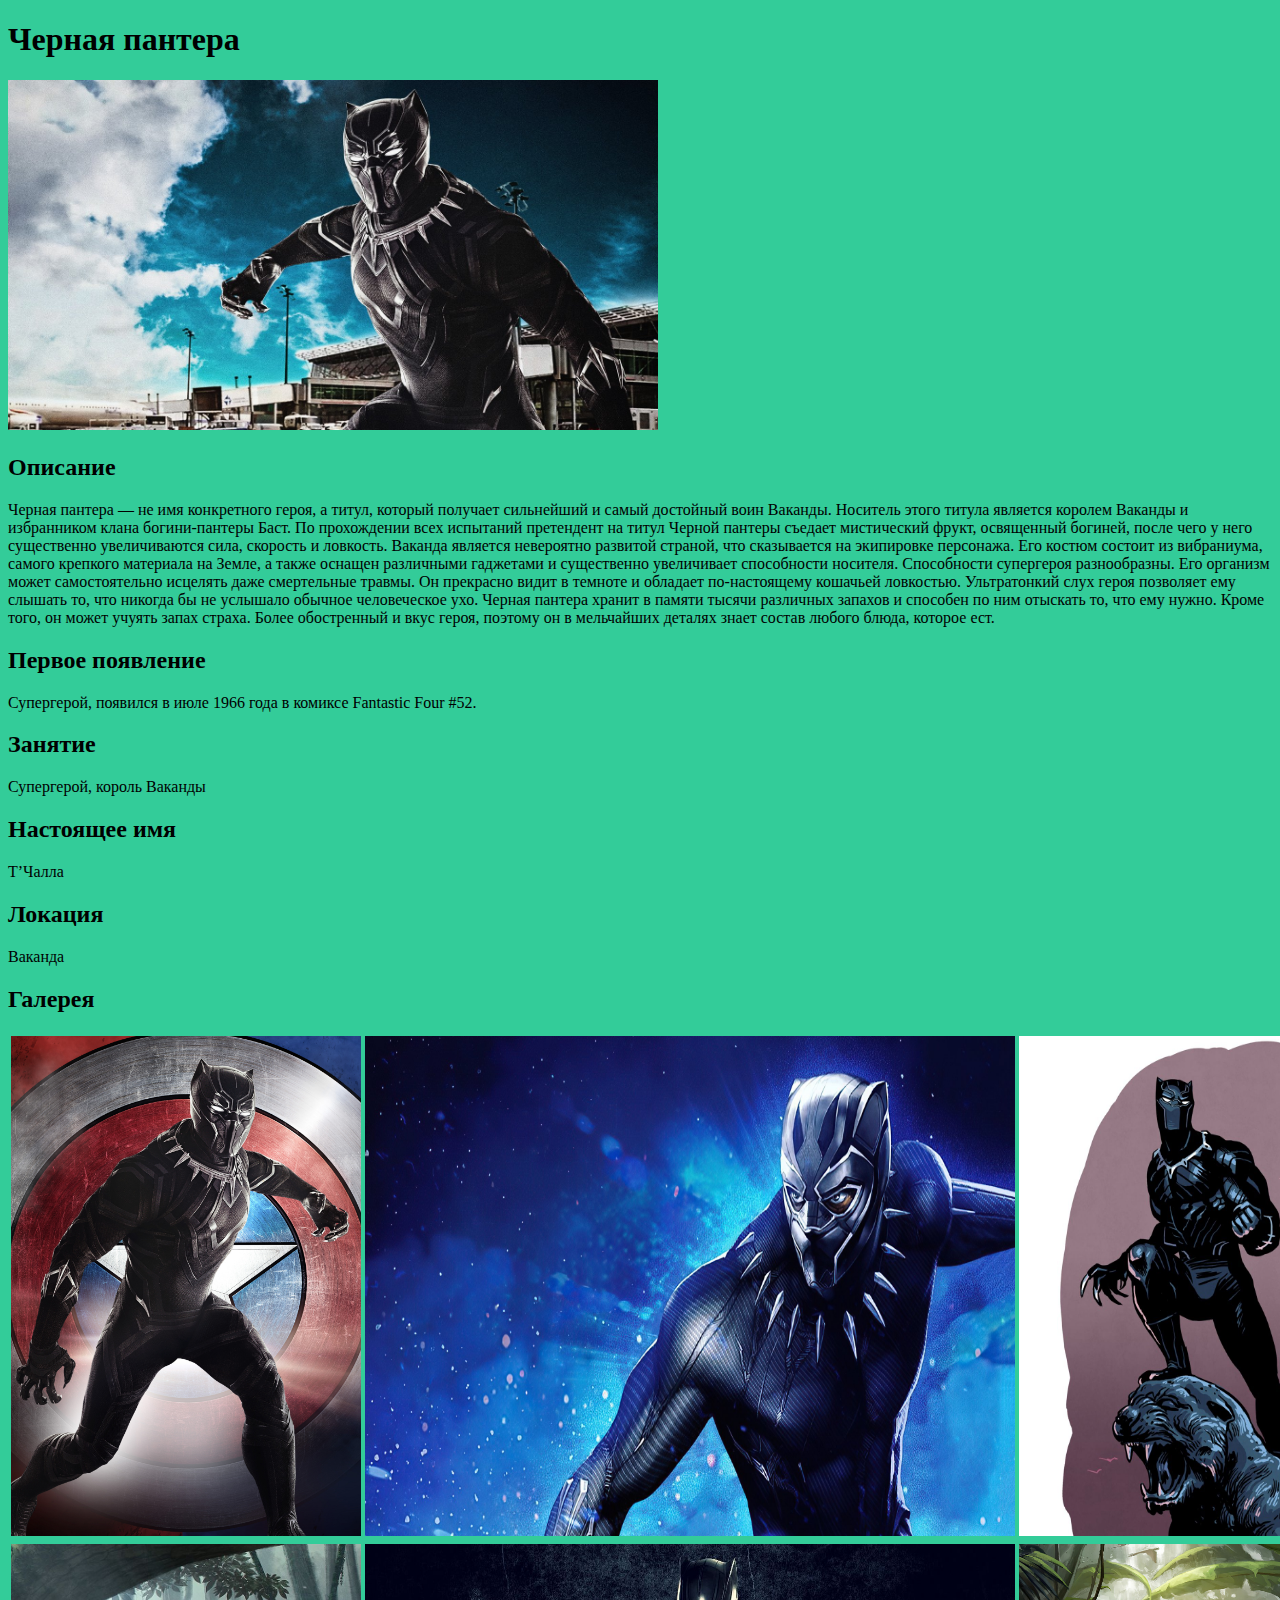
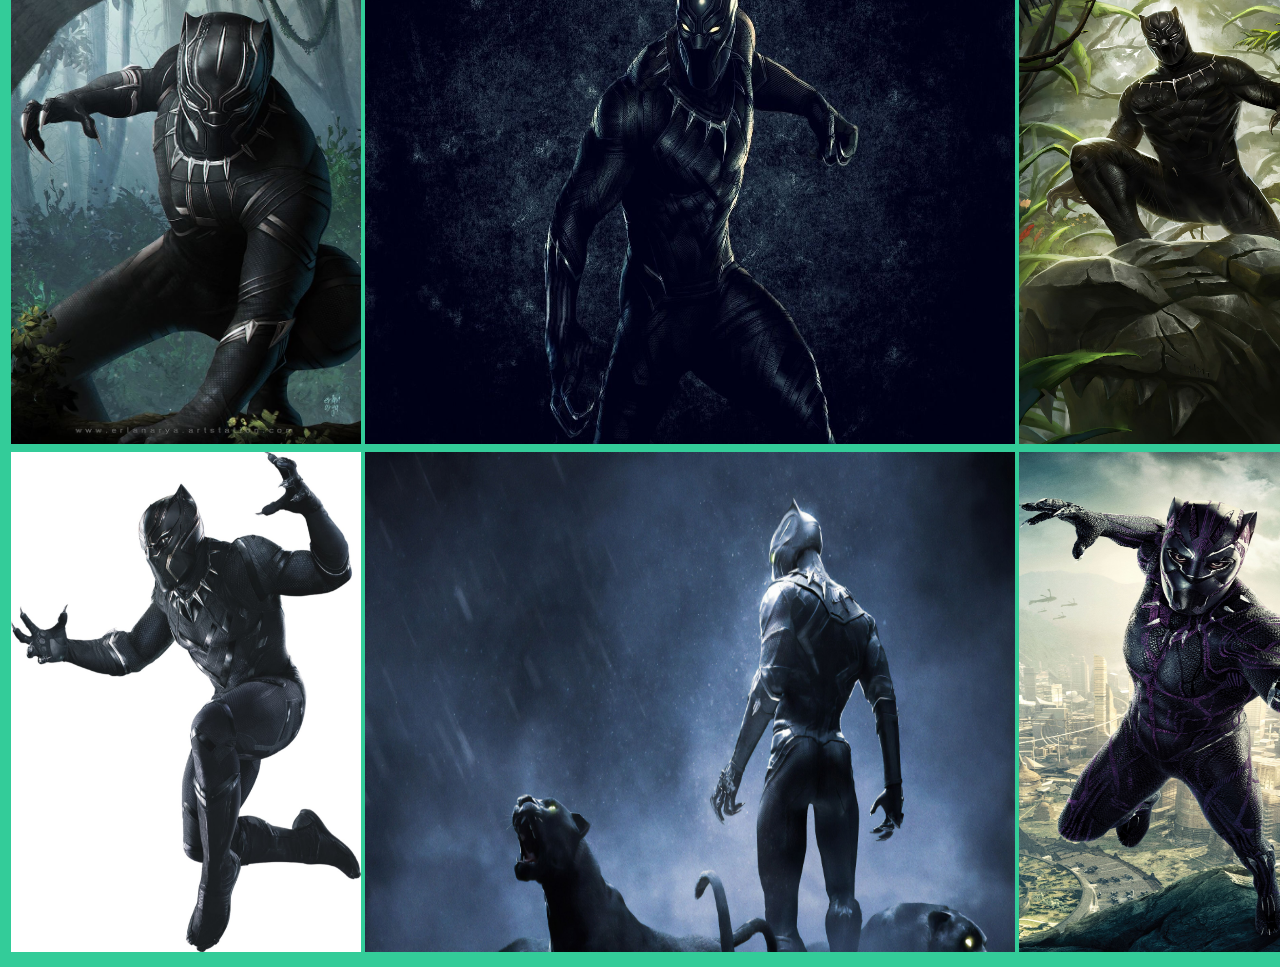
<file: index.html>
<!DOCTYPE html>
<html lang="ru">
<head>
    <meta charset="UTF-8">
    <title>Black Panther</title>

</head>
<body bgcolor="33CC99">
</body>

<h1>Черная пантера</h1>
<img src="img/801.jpg" width="650" height="350">
<h2>Описание</h2>
<p>
    Черная пантера — не имя конкретного героя, а титул, который получает сильнейший и самый достойный воин Ваканды.
    Носитель этого титула является королем Ваканды и избранником клана богини-пантеры Баст. По прохождении всех испытаний претендент на титул Черной пантеры съедает мистический фрукт, освященный богиней, после чего у него существенно увеличиваются сила, скорость и ловкость.
    Ваканда является невероятно развитой страной, что сказывается на экипировке персонажа. Его костюм состоит из вибраниума, самого крепкого материала на Земле, а также оснащен различными гаджетами и существенно увеличивает способности носителя.
    Способности супергероя разнообразны. Его организм может самостоятельно исцелять даже смертельные травмы.
    Он прекрасно видит в темноте и обладает по-настоящему кошачьей ловкостью. Ультратонкий слух героя позволяет ему слышать то, что никогда бы не услышало обычное человеческое ухо.
    Черная пантера хранит в памяти тысячи различных запахов и способен по ним отыскать то, что ему нужно. Кроме того, он может учуять запах страха. Более обостренный и вкус героя, поэтому он в мельчайших деталях знает состав любого блюда, которое ест.
</p>
<h2>Первое появление</h2>
<p>
    Супергерой, появился в июле 1966 года в комиксе Fantastic Four #52.
</p>
<h2>Занятие</h2>
Супергерой, король Ваканды
<h2>Настоящее имя</h2>
	Т’Чалла
<h2>Локация</h2>
Ваканда
<h2>Галерея</h2>
<table width='8%'>
<tr>
<td><img src="img/101.jpg"  width="350" height="500"</td>
<td><img src="img/201.jpg"  width="650" height="500"></td >
<td><img src="img/301.jpg"  width="350" height="500"></td >
</tr>

    <tr>
    <td><img src="img/102.jpg"  width="350" height="500"</td>
<td><img src="img/202.jpg"  width="650" height="500"></td >
<td><img src="img/302.jpg"  width="350" height="500"></td >
    </tr>

<tr>
    <td><img src="img/103.jpg"  width="350" height="500"</td>
<td><img src="img/203.jpg"  width="650" height="500"></td >
<td><img src="img/303.jpg"  width="350" height="500"></td >
    </tr>

</table>

</html>
</file>
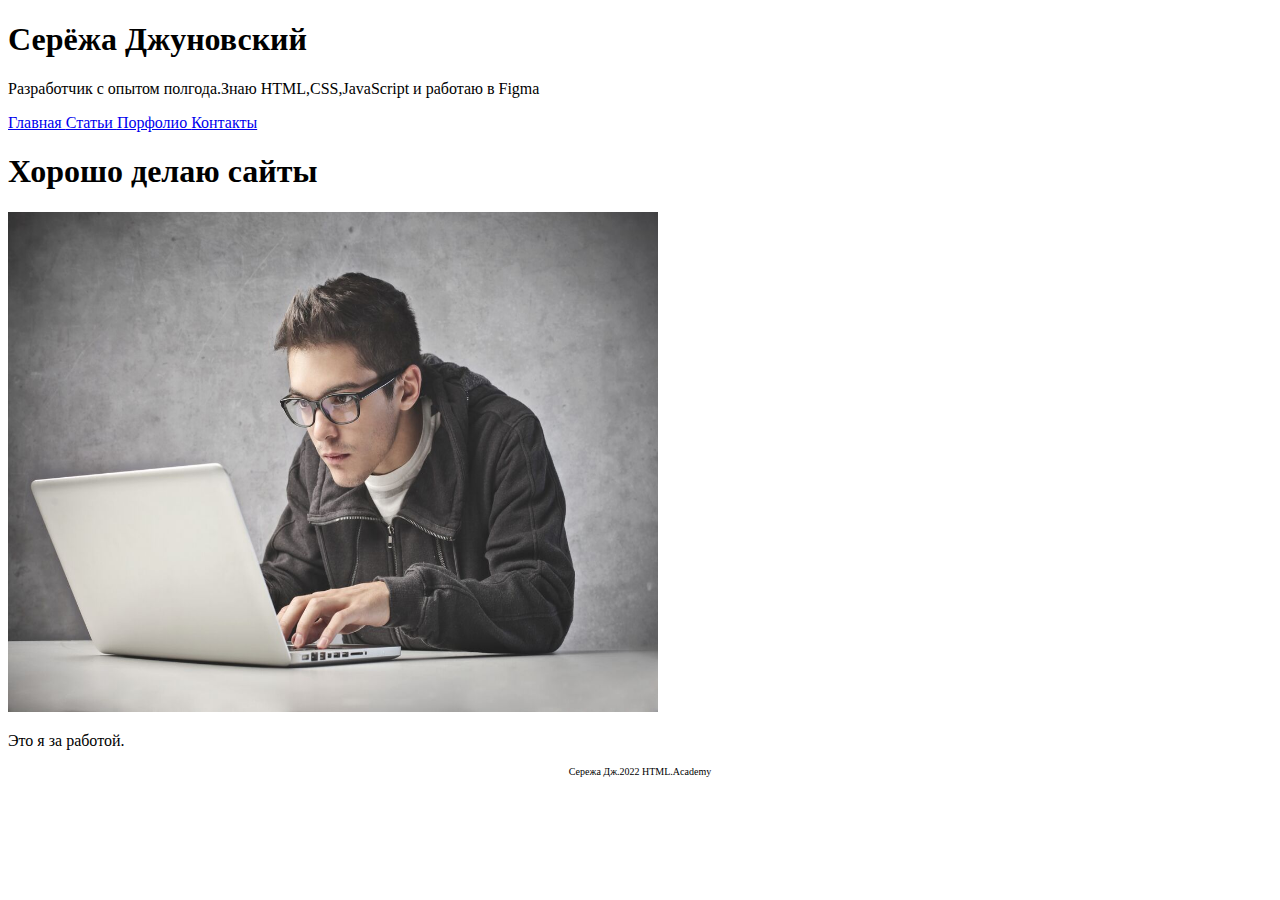
<file: 333.html>
<!DOCTYPE html>
<html lang="ru">

<head>
    <meta charset="UTF-8">
    <title>TETATET</title>
<link rel="stylesheet" type="text/css" href="css/777.css">
</head>

<body>
</body>
<header>
<h1> Серёжа Джуновский</h1>
<P>Разработчик с опытом полгода.Знаю HTML,CSS,JavaScript и работаю в Figma </P>
    <a href="https://www.youtube.com/" target="_blank">  Главная </a>
    <a href="https://www.youtube.com/" target="_blank">  Статьи </a>
    <a href="https://www.youtube.com/" target="_blank"> Порфолио </a>
    <a href="https://www.youtube.com/" target="_blank">Контакты </a>

</header>


<footer>
<h1> Хорошо делаю сайты</h1>

<td>
    <p> <img src="img/999.jpg"  width="650" height="500"> </p>
</td >

<P>Это я за работой. </P>

</footer>

<section>
<p> Сережа Дж.2022 HTML.Academy </p>
</section>

</html>
</file>
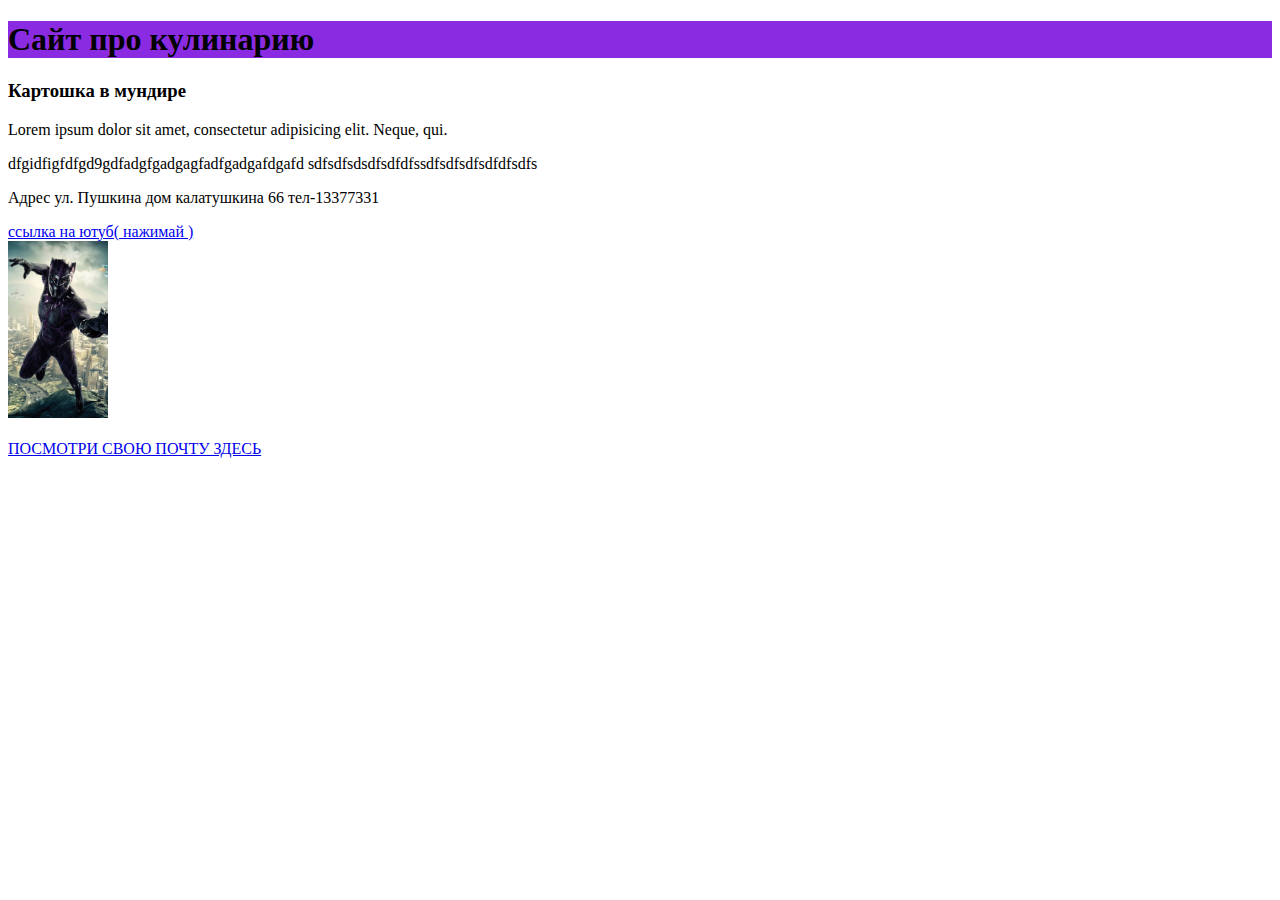
<file: 666.html>
<!DOCTYPE html>
<html lang="ru">

<head>
    <meta charset="UTF-8">
    <title>title</title>
<link rel="stylesheet" type="text/css" href="css/666.css">

</head>

<body>

<header>
<h1> Сайт про кулинарию</h1>
</header>

<section>
<h3>Картошка в мундире</h3>
<P>Lorem ipsum dolor sit amet, consectetur adipisicing elit. Neque, qui.</P>
dfgidfigfdfgd9gdfadgfgadgagfadfgadgafdgafd
sdfsdfsdsdfsdfdfssdfsdfsdfsdfdfsdfs
</section>

<footer>
<p> Адрес ул. Пушкина дом калатушкина 66 тел-13377331</p>


    <a href="https://www.youtube.com/" target="_blank">ссылка на ютуб( нажимай )</a>


    <br>
    <a href="https://www.twitch.tv/" target="_blank">
        <img src="img/303.jpg" width="100">
    </a>
    </br>

    <br>
    <a href="https://mail.ru/" target="_blank">ПОСМОТРИ СВОЮ ПОЧТУ ЗДЕСЬ</a>
    </br>

</footer>

</body>

</html>
</file>
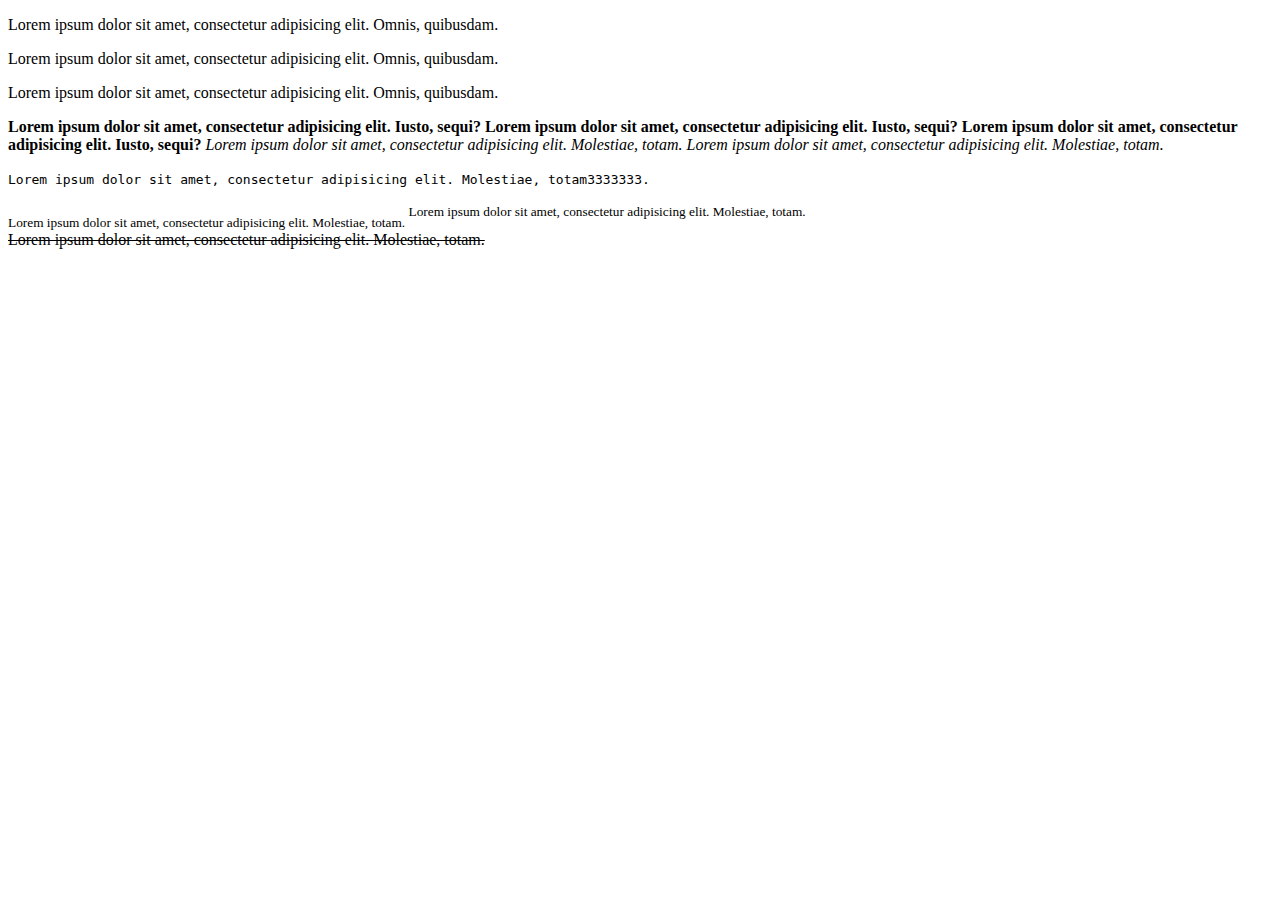
<file: HTML.html>
<!DOCTYPE html>
<html lang="ru">
<head>
    <meta charset="UTF-8">
    <title></title>
</head>
<body>
<p> Lorem ipsum dolor sit amet, consectetur adipisicing elit. Omnis, quibusdam. </p>
<p> Lorem ipsum dolor sit amet, consectetur adipisicing elit. Omnis, quibusdam. </p>
<p> Lorem ipsum dolor sit amet, consectetur adipisicing elit. Omnis, quibusdam. </p>
<strong> Lorem ipsum dolor sit amet, consectetur adipisicing elit. Iusto, sequi?</strong>
<strong> Lorem ipsum dolor sit amet, consectetur adipisicing elit. Iusto, sequi?</strong>
<strong> Lorem ipsum dolor sit amet, consectetur adipisicing elit. Iusto, sequi?</strong>
<em>Lorem ipsum dolor sit amet, consectetur adipisicing elit. Molestiae, totam.</em>
<dfn> Lorem ipsum dolor sit amet, consectetur adipisicing elit. Molestiae, totam.</dfn>
<p>
<code> Lorem ipsum dolor sit amet, consectetur adipisicing elit. Molestiae, totam3333333.</code>
</p>
    <sub>Lorem ipsum dolor sit amet, consectetur adipisicing elit. Molestiae, totam. </sub>
<sup>Lorem ipsum dolor sit amet, consectetur adipisicing elit. Molestiae, totam. </sup>
<br>
<s> Lorem ipsum dolor sit amet, consectetur adipisicing elit. Molestiae, totam.</s>
</body>
</html>
</file>
<file: css/777.css>
section{
font-size: 10px;
    text-align: center

}
</file>
<file: css/666.css>
header{
 background-color: blueviolet;
text-align: left;
}

.
</file>
